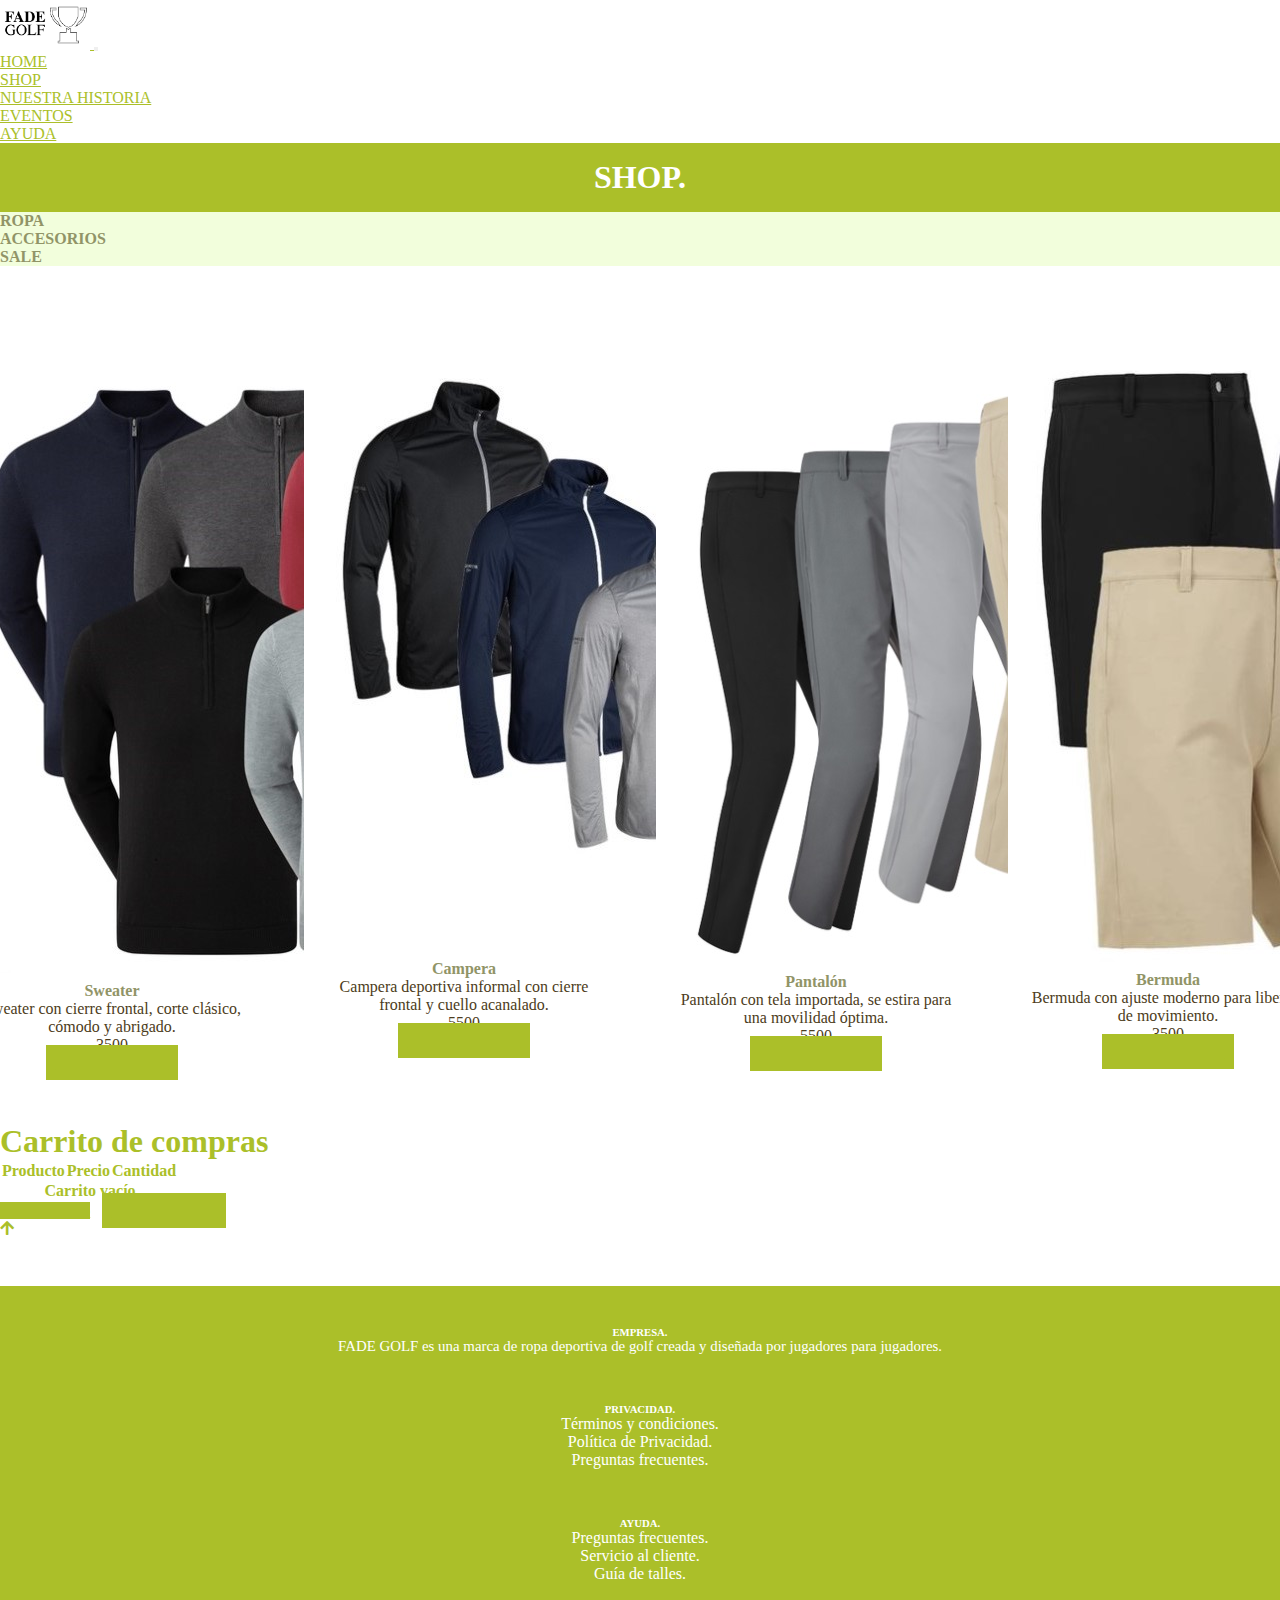
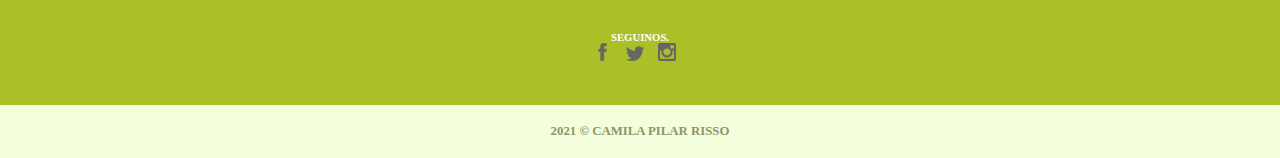
<file: index.html>
<!DOCTYPE html>
<html lang="en">
<head>
    <meta charset="UTF-8">
    <meta http-equiv="X-UA-Compatible" content="IE=edge">
        <meta name="viewport" content="width=device-width, initial-scale=1.0">
        <meta name="description" content="Tienda Online Nro.1 de ropa deportiva de golf en Argentina. Encontrá todo lo que necesitás para tu juego en un único sito.">
        <meta name="keywords" content="GOLF, ROPA GOLF, INDUMENTARIA DEPORTIVA, GORRAS GOLF, PRODUCTOS GOLF, ACCESORIOS GOLF">
        <link rel="stylesheet" href="https://cdnjs.cloudflare.com/ajax/libs/font-awesome/5.15.4/css/all.min.css" integrity="sha512-1ycn6IcaQQ40/MKBW2W4Rhis/DbILU74C1vSrLJxCq57o941Ym01SwNsOMqvEBFlcgUa6xLiPY/NS5R+E6ztJQ==" crossorigin="anonymous" referrerpolicy="no-referrer" />
        <link href="https://cdn.jsdelivr.net/npm/bootstrap@5.1.0/dist/css/bootstrap.min.css" rel="stylesheet" integrity="sha384-KyZXEAg3QhqLMpG8r+8fhAXLRk2vvoC2f3B09zVXn8CA5QIVfZOJ3BCsw2P0p/We" crossorigin="anonymous">
        <link rel="stylesheet" href="css/styles.css">
        <title>Fade Golf - Tienda online de ropa deportiva</title>
    </head>
    <body>
        <header class="sticky-top">
            <nav class="navbar navbar-expand-lg navbar-light bg-light" id="navbar__container">
                <div class="container-fluid navbar__container">
                    <a class="navbar-brand" href="index.html">
                        <img src="img/logo4.png" alt="" width="90" height="auto" class="d-inline-block align-text-top">
                    </a>
                    <button class="navbar-toggler" type="button" data-bs-toggle="collapse" data-bs-target="#navbarNavDropdown" aria-controls="navbarNavDropdown" aria-expanded="false" aria-label="Toggle navigation">
                        <span class="navbar-toggler-icon"></span>
                    </button>
                    <div class="collapse navbar-collapse justify-content-center" id="navbarNavDropdown">
                        <ul class="navbar-nav">
                            <li class="nav-item">   
                                <a class="nav-link" aria-current="page" href="#">HOME</a>
                            </li>
                            <li class="nav-item">
                                <a class="nav-link active" aria-current="page" href="index.html">SHOP</a>
                            </li>
                            <li class="nav-item">
                                <a class="nav-link" href="#">NUESTRA HISTORIA</a>
                            </li>
                            <li class="nav-item">
                                <a class="nav-link" href="#">EVENTOS</a>
                            </li>
                            <li class="nav-item">
                                <a class="nav-link" href="#">AYUDA</a>
                            </li> 
                        </ul>
                    </div>
                </div>
            </nav>
        </header> 
        <!-- títul0 -->
        <main class="productos-main">
            <div class="row productos__titulo">
                <h1>SHOP.</h1>
            </div>
            <!-- submenú -->
            <div class="row productos__nav">
                <ul class="nav justify-content-center productos__nav--selector">
                    <li class="nav-item">
                        <a class="nav-link" href="#">ROPA</a>
                    </li>
                    <li class="nav-item">
                        <a class="nav-link" href="#">ACCESORIOS</a>
                    </li>
                    <li class="nav-item">
                        <a class="nav-link" href="#">SALE</a>
                    </li>
                </ul>
            </div> 
            <div class="row productos__row" id="productos__row">
           
            <!-- carrito de compras -->
            </div>
            <div class="container container-table" id="table-cart">
                <h1>Carrito de compras</h1>
                <table class="table table-bordered" id="table-cart">
                    <thead>
                        <tr>
                            <th scope="col">Producto</th>
                            <th scope="col">Precio</th>
                            <th scope="col">Cantidad</th>
                            <th scope="col"></th>
                        </tr> 
                    </thead>
                    <tbody class="tbody-cart"></tbody>
                    <tfoot>
                        <tr id="footer-empty-cart">
                          <th scope="row" colspan="5">Carrito vacío</th>
                        </tr>
                      </tfoot>
                </table> 

            <!-- footer del carrito -->
                <a href="#" id="empty-cart" class="u-full-width btn btn-primary input empty-cart">Vaciar Carrito</a>
                <a href="payment.html" class="u-full-width btn btn-primary input shop-cart">Comprar Carrito</a>
            </div>
            <div>
                <a href="#" class="position-relative top-0 start-50 translate-middle-x" id="btn-arrow"><i class="fas fa-arrow-up"></i></a>
            </div>

            <!-- información empresa -->
            <div class="row informacion-container">
                <div class="col-6 col-md-3 informacion__columna">
                    <h6>EMPRESA.</h6>
                    <p>FADE GOLF es una marca de ropa deportiva de golf creada y diseñada por jugadores para jugadores.</p>
                </div>
                <div class="col-6 col-md-3 informacion__columna">
                    <ul>
                        <h6>PRIVACIDAD.</h6>
                        <li><a href="#">Términos y condiciones.</a></li>
                        <li><a href="#">Política de Privacidad.</a></li>
                        <li><a href="#">Preguntas frecuentes.</a></li>
                    </ul>
                </div>
                <div class="col-6 col-md-3 informacion__columna">
                    <ul>
                        <h6>AYUDA.</h6>
                        <li><a href="ayuda.html">Preguntas frecuentes.</a></li>
                        <li><a href="ayuda.html">Servicio al cliente.</a></li>
                        <li><a href="ayuda.html">Guía de talles.</a></li>
                    </ul>
                </div>
                <div class="col-6 col-md-3 informacion__columna">
                    <h6>SEGUINOS.</h6>
                    <a target="_blank" href="#">
                        <img src="img/fb.png" alt="Facebook">
                    </a>
                    <a target="_blank" href="#">
                        <img src="img/tw.png" alt="Twitter">
                    </a>
                    <a target="_blank" href="#">
                        <img src="img/insta.png" alt="Instagram">
                    </a>
                </div>         
            </div>
        </main>
        <!-- footer -->
        <footer>2021 © CAMILA PILAR RISSO</footer>  
        <script src="https://cdn.jsdelivr.net/npm/@popperjs/core@2.9.3/dist/umd/popper.min.js" integrity="sha384-eMNCOe7tC1doHpGoWe/6oMVemdAVTMs2xqW4mwXrXsW0L84Iytr2wi5v2QjrP/xp" crossorigin="anonymous"></script>
        <script src="https://cdn.jsdelivr.net/npm/bootstrap@5.1.0/dist/js/bootstrap.min.js" integrity="sha384-cn7l7gDp0eyniUwwAZgrzD06kc/tftFf19TOAs2zVinnD/C7E91j9yyk5//jjpt/" crossorigin="anonymous"></script>
        <script src="app/libreria.min.js"></script>
        <script async src="app/app.js"></script>  
    </body>
</html>
</file>
<file: css/styles.css>
@import url("https://fonts.googleapis.com/css2?family=Work+Sans:wght@500&display=swap");
@import url("https://fonts.googleapis.com/css2?family=Crimson+Text&display=swap");
@import url("https://fonts.googleapis.com/css2?family=Source+Sans+Pro:wght@600&display=swap");
* {
  margin: 0;
  padding: 0;
  color: #ABBF29;
  font-family: Times, serif, sans-serif;
  box-sizing: border-box; }

body {
  background-color: #fff; }
  body .contenedor-portada .portada__media {
    width: 100%;
    position: relative;
    align-items: center; }
    body .contenedor-portada .portada__media .portada__media--png {
      position: absolute;
      max-width: 100%; }
  body .contenedor__texto {
    max-width: 50em;
    margin: auto;
    text-align: center;
    display: flex;
    flex-direction: column;
    justify-content: center;
    align-items: center;
    z-index: 1; }
    body .contenedor__texto h1, body .contenedor__texto h3, body .contenedor__texto p {
      color: #4C3C20; }
    body .contenedor__texto h1 {
      font-weight: 700; }
    body .contenedor__texto h3, body .contenedor__texto p {
      font-size: 1.5em; }
      @media (max-width: 800px) {
        body .contenedor__texto h3, body .contenedor__texto p {
          font-size: 1em; } }
    body .contenedor__texto h1, body .contenedor__texto p, body .contenedor__texto button {
      margin-top: 0.8em; }
    body .contenedor__texto button {
      background-color: #ABBF29;
      color: #fff;
      font-weight: 500;
      letter-spacing: 0.1em;
      margin-bottom: 0.8em;
      border-radius: 1em;
      border: none; }
      body .contenedor__texto button a {
        text-decoration: none;
        color: #fff; }
      body .contenedor__texto button a:hover {
        color: #ABBF29; }
    body .contenedor__texto button:hover {
      background-color: #fff;
      color: #ABBF29;
      border-radius: 1em;
      border: 0.005em solid #ABBF29; }
  body .galeria__contenedor {
    flex: 100%;
    text-align: center;
    margin-top: 0.8em;
    padding-top: 0.3em; }
    @media (max-width: 800px) {
      body .galeria__contenedor {
        justify-content: center; } }
    body .galeria__contenedor .galeria__columna {
      margin: 0;
      padding: 0;
      flex: 30%;
      align-items: center;
      position: relative; }
      @media (max-width: 800px) {
        body .galeria__contenedor .galeria__columna {
          flex: 100%;
          max-width: 31.25em;
          padding: 1.25em; } }
      body .galeria__contenedor .galeria__columna .galeria__imagen {
        width: 100%;
        opacity: 0.6;
        transition: 0.3s;
        border: 0.12em solid #ECE1D1;
        align-self: center; }
      body .galeria__contenedor .galeria__columna .galeria__imagen:hover {
        opacity: 1; }
      body .galeria__contenedor .galeria__columna .galeria__imagen--texto {
        position: absolute;
        text-align: center;
        left: 25%;
        bottom: 30%;
        padding: 0.6em; }
        body .galeria__contenedor .galeria__columna .galeria__imagen--texto .galeria__boton {
          background-color: #ABBF29;
          color: #fff;
          font-weight: 500;
          letter-spacing: 0.1em;
          margin-bottom: 0.8em;
          border-radius: 1em;
          border: none; }
          body .galeria__contenedor .galeria__columna .galeria__imagen--texto .galeria__boton a {
            text-decoration: none;
            color: #fff; }
        body .galeria__contenedor .galeria__columna .galeria__imagen--texto .galeria__boton:hover {
          background-color: #fff;
          color: #ABBF29;
          border-radius: 1em;
          border: 0.005em solid #ABBF29; }
          body .galeria__contenedor .galeria__columna .galeria__imagen--texto .galeria__boton:hover a:hover {
            color: #ABBF29; }
  body .informacion-container {
    flex: 100%;
    margin-top: 3em;
    padding: 1em;
    background-color: #ABBF29;
    color: #fff;
    text-align: center; }
    body .informacion-container .informacion__columna {
      padding: 1.5em; }
      body .informacion-container .informacion__columna h6 {
        font-weight: 700;
        color: #fff; }
      body .informacion-container .informacion__columna p {
        font-size: 0.93em;
        color: #fff; }
      body .informacion-container .informacion__columna ul {
        margin: 0;
        padding: 0;
        color: #fff; }
        body .informacion-container .informacion__columna ul li {
          list-style-type: none;
          color: #fff; }
          body .informacion-container .informacion__columna ul li a {
            text-decoration: none;
            color: #fff; }
          body .informacion-container .informacion__columna ul li a:hover {
            text-shadow: 0.12em 0.12em 0.25em #000000; }
      body .informacion-container .informacion__columna a {
        text-decoration: none; }
  body footer {
    margin-top: 0;
    padding: 1.5em;
    background-color: #F2FEDC;
    color: #919467;
    text-align: center;
    font-weight: 700;
    font-size: 0.8em; }
  body .nosotros-main {
    margin: 0;
    padding: 0; }
    body .nosotros-main .nosotros__titulo {
      background-color: #ABBF29; }
      body .nosotros-main .nosotros__titulo h1 {
        padding: 0.5em;
        text-align: center;
        color: #fff; }
    body .nosotros-main .founder__row {
      background-color: #F2FEDC;
      margin: 0;
      padding: 3em; }
      body .nosotros-main .founder__row .founder__col {
        display: flex;
        align-items: center;
        justify-content: center; }
        body .nosotros-main .founder__row .founder__col .founder__imagen {
          background-color: #fff;
          margin: 0;
          padding: 1em 1em 4em 1em;
          max-height: 31em;
          box-shadow: 0.12em 0.12em 0.31em #000000; }
        body .nosotros-main .founder__row .founder__col .founder__col--text {
          margin: 0em;
          padding: 3em; }
          body .nosotros-main .founder__row .founder__col .founder__col--text p {
            text-align: justify;
            color: #4C3C20;
            font-weight: 700; }
    body .nosotros-main .equipo-contenedor {
      background-color: #ABBF29;
      margin: 0;
      padding: 0;
      display: flex;
      align-items: center;
      justify-content: space-between; }
      body .nosotros-main .equipo-contenedor h3 {
        margin: 1em;
        padding: 0.5em;
        color: #fff;
        text-align: center; }
      body .nosotros-main .equipo-contenedor .equipo__box {
        margin: 0em;
        padding: 1em;
        background-color: #fff; }
        body .nosotros-main .equipo-contenedor .equipo__box .equipo__imagen {
          margin: 0.2em; }
        body .nosotros-main .equipo-contenedor .equipo__box h5, body .nosotros-main .equipo-contenedor .equipo__box p {
          margin-top: 0.2em;
          text-align: center;
          color: #4C3C20; }
        body .nosotros-main .equipo-contenedor .equipo__box h5 {
          font-weight: 700; }
  body .productos-main {
    background-color: #fff; }
    body .productos-main .productos__titulo {
      background-color: #ABBF29; }
      body .productos-main .productos__titulo h1 {
        padding: 0.5em;
        text-align: center;
        font-weight: 700;
        color: #fff; }
    body .productos-main .productos__nav {
      background-color: #F2FEDC; }
      body .productos-main .productos__nav .productos__nav--selector .nav-link {
        color: #919467;
        font-weight: 700;
        text-decoration: none; }
        body .productos-main .productos__nav .productos__nav--selector .nav-link:hover {
          text-decoration: underline; }
    body .productos-main .productos__row {
      margin-top: 4em;
      padding: 0.3;
      align-items: stretch;
      display: flex;
      justify-content: center; }
      body .productos-main .productos__row .productos__col {
        margin: 1em;
        padding: 1em;
        max-width: 20em;
        background-color: white;
        margin-bottom: 1.5em;
        align-items: center;
        cursor: pointer;
        text-align: center; }
        @media (max-width: 800px) {
          body .productos-main .productos__row .productos__col {
            flex: 100%; } }
        body .productos-main .productos__row .productos__col:hover {
          box-shadow: 0em 0.5em 1em 0 #919467; }
        body .productos-main .productos__row .productos__col .productos__texto h4 {
          color: #919467;
          margin-top: 0.3em;
          font-weight: 800; }
        body .productos-main .productos__row .productos__col .productos__texto p {
          color: #4C3C20;
          padding: 0;
          font-size: 1em; }
        body .productos-main .productos__row .productos__col .productos__form {
          align-items: center;
          color: #ABBF29;
          font-family: Times, serif, sans-serif;
          text-align: center; }
          body .productos-main .productos__row .productos__col .productos__form .productos__form--selected {
            color: #ABBF29; }
          body .productos-main .productos__row .productos__col .productos__form .productos__form--option {
            font-weight: 700;
            color: #ABBF29; }
        body .productos-main .productos__row .productos__col .btn-comprar {
          background-color: #ABBF29;
          margin: 0.5em;
          padding: 0.5em;
          border: 0.05em solid #ABBF29; }
          body .productos-main .productos__row .productos__col .btn-comprar:hover {
            background-color: #F2FEDC;
            color: #ABBF29; }
    body .productos-main .container-table .shop-cart {
      background-color: #ABBF29;
      margin: 0.5em;
      padding: 0.5em;
      border: 0.05em solid #ABBF29; }
      body .productos-main .container-table .shop-cart:hover {
        background-color: #F2FEDC;
        color: #ABBF29; }
    body .productos-main .main-eventos {
      margin: 0;
      padding: 0;
      background-color: #F2FEDC; }
      body .productos-main .main-eventos .eventos__titulo {
        margin: 0;
        background-color: #ABBF29; }
        body .productos-main .main-eventos .eventos__titulo h1 {
          padding: 0.8em;
          text-align: center;
          color: #fff; }
      body .productos-main .main-eventos .carousel {
        margin: 0;
        padding: 0; }
        body .productos-main .main-eventos .carousel .carousel-item {
          margin: 0;
          padding: 0; }
        body .productos-main .main-eventos .carousel .carousel-caption h3, body .productos-main .main-eventos .carousel .carousel-caption p {
          font-weight: 700;
          color: white;
          text-shadow: 0.12em 0.12em 0.25em #000000; }
      body .productos-main .main-eventos .informacion__titulo {
        background-color: #F2FEDC; }
        body .productos-main .main-eventos .informacion__titulo h4 {
          color: #fff;
          padding: 1.5em;
          font-size: 2em;
          text-align: center;
          color: #4C3C20;
          font-weight: 700; }
      body .productos-main .main-eventos .noticias {
        margin: 0;
        padding: 0;
        background-color: #fff; }
        body .productos-main .main-eventos .noticias .noticias__box {
          text-align: justify;
          flex: 30%;
          padding: 1em; }
          @media (max-width: 800px) {
            body .productos-main .main-eventos .noticias .noticias__box {
              flex: 100%; } }
          body .productos-main .main-eventos .noticias .noticias__box .noticias__box--text {
            padding: 1em; }
            body .productos-main .main-eventos .noticias .noticias__box .noticias__box--text a {
              text-decoration: none; }
            body .productos-main .main-eventos .noticias .noticias__box .noticias__box--text h6 {
              font-weight: 700;
              font-size: 1.7em;
              margin-top: 0.2em;
              margin-bottom: 0.2em;
              text-align: center;
              color: #4C3C20; }
            body .productos-main .main-eventos .noticias .noticias__box .noticias__box--text p {
              color: #4C3C20;
              text-align: center; }
    body .productos-main .main-ayuda {
      margin: 0;
      padding: 0;
      background-color: #F2FEDC; }
      body .productos-main .main-ayuda .ayuda__titulo {
        background-color: #ABBF29; }
        body .productos-main .main-ayuda .ayuda__titulo h1 {
          padding: 0.5em;
          text-align: center;
          color: #fff; }
      body .productos-main .main-ayuda .ayuda__row {
        display: flex;
        justify-content: space-around; }
        @media (max-width: 800px) {
          body .productos-main .main-ayuda .ayuda__row .ayuda__col {
            padding: 2em;
            flex: 100%; } }
        body .productos-main .main-ayuda .ayuda__row .ayuda__col .ayuda__subtitulo {
          background-color: #919467;
          padding: 0.5em;
          text-align: center;
          color: #fff; }
        body .productos-main .main-ayuda .ayuda__row .ayuda__col .busqueda {
          display: flex;
          justify-content: center;
          align-items: center; }
        body .productos-main .main-ayuda .ayuda__row .ayuda__col .button__busqueda {
          align-self: center;
          margin-top: 0.5em;
          padding: 0.5em;
          background-color: #ABBF29;
          font-weight: 700;
          font-size: 1em;
          color: #fff;
          border: none; }
          body .productos-main .main-ayuda .ayuda__row .ayuda__col .button__busqueda .button__busqueda:hover {
            background-color: #fff;
            color: #ABBF29;
            border: 0.5 solid #ABBF29; }
          body .productos-main .main-ayuda .ayuda__row .ayuda__col .button__busqueda a {
            text-decoration: none;
            color: #fff; }
            body .productos-main .main-ayuda .ayuda__row .ayuda__col .button__busqueda a a:hover {
              color: #ABBF29; }
        body .productos-main .main-ayuda .ayuda__row .ayuda__col--form {
          box-sizing: border-box;
          border-radius: 0.25em; }
          body .productos-main .main-ayuda .ayuda__row .ayuda__col--form .formulario-consulta {
            margin: auto; }
            body .productos-main .main-ayuda .ayuda__row .ayuda__col--form .formulario-consulta .controls {
              width: 100%;
              background-color: #fff;
              border-radius: 0.25em;
              border: 0.06 solid #4C3C20;
              margin-bottom: 0.6em; }
            body .productos-main .main-ayuda .ayuda__row .ayuda__col--form .formulario-consulta p {
              height: 2.5em;
              text-align: center;
              font-size: 0.9em;
              color: #4C3C20; }
            body .productos-main .main-ayuda .ayuda__row .ayuda__col--form .formulario-consulta a {
              text-decoration: none;
              color: #4C3C20; }
            body .productos-main .main-ayuda .ayuda__row .ayuda__col--form .formulario-consulta a:hover {
              color: #b8ac93;
              text-decoration: underline; }
            body .productos-main .main-ayuda .ayuda__row .ayuda__col--form .formulario-consulta .enviar {
              display: flex;
              justify-content: center;
              align-items: center; }
            body .productos-main .main-ayuda .ayuda__row .ayuda__col--form .formulario-consulta .button__enviar {
              align-self: center;
              margin-top: 0em;
              padding: 0.5em;
              background-color: #ABBF29;
              font-weight: 700;
              font-size: 1em;
              color: #fff;
              border: none;
              border-radius: 0.5em; }
              body .productos-main .main-ayuda .ayuda__row .ayuda__col--form .formulario-consulta .button__enviar .button__enviar:hover {
                background-color: #fff;
                color: #ABBF29;
                border-radius: 1em;
                border: 0.005em solid #ABBF29; }

.title-1 {
  font-size: 2; }

.title-2 {
  font-size: 4; }

.title-3 {
  font-size: 6; }

.title-4 {
  font-size: 8; }

* {
  margin: 0;
  padding: 0;
  color: #ABBF29;
  font-family: Times, serif, sans-serif;
  box-sizing: border-box; }

body .payment-main {
  background: #e7ffd4; }
  body .payment-main .payment__container {
    width: 90%;
    max-width: 62.5em;
    padding: 2.5em 1.25em;
    margin: auto;
    display: flex;
    flex-direction: column;
    align-items: center; }
    body .payment-main .payment__container .tarjeta {
      border-radius: 1.5em;
      width: 100%;
      max-width: 50em;
      position: relative;
      cursor: pointer;
      z-index: 2;
      background-color: #000000; }
      @media (max-width: 800px) {
        body .payment-main .payment__container .tarjeta {
          flex: 100%;
          max-width: 31.25em; } }
      body .payment-main .payment__container .tarjeta .tarjeta__body {
        border-radius: 0.9em;
        padding: 1.87em;
        display: flex;
        flex-direction: column;
        justify-content: space-between;
        box-shadow: 0 0.62em 0.62em 0 rgba(90, 116, 148, 0.3);
        width: 100%;
        background: url(../img/background-card.jpg);
        background-size: cover; }
        body .payment-main .payment__container .tarjeta .tarjeta__body .logo-marca {
          text-align: right;
          min-height: 4em; }
          body .payment-main .payment__container .tarjeta .tarjeta__body .logo-marca img {
            width: 100%;
            height: 100%;
            object-fit: cover;
            max-width: 9em; }
        body .payment-main .payment__container .tarjeta .tarjeta__body .chip {
          width: 100%;
          max-width: 6em;
          margin-bottom: 2em; }
        body .payment-main .payment__container .tarjeta .tarjeta__body .datos p, body .payment-main .payment__container .tarjeta .tarjeta__body .datos p span, body .payment-main .payment__container .tarjeta .tarjeta__body .datos .month, body .payment-main .payment__container .tarjeta .tarjeta__body .datos .year {
          color: #F2FEDC;
          font-size: 1.5em;
          padding: 0;
          margin-bottom: 0.3em;
          font-family: 'Source Sans Pro', sans-serif; }
          @media (max-width: 800px) {
            body .payment-main .payment__container .tarjeta .tarjeta__body .datos p, body .payment-main .payment__container .tarjeta .tarjeta__body .datos p span, body .payment-main .payment__container .tarjeta .tarjeta__body .datos .month, body .payment-main .payment__container .tarjeta .tarjeta__body .datos .year {
              font-size: 1em; } }
        body .payment-main .payment__container .tarjeta .tarjeta__body .datos .numero, body .payment-main .payment__container .tarjeta .tarjeta__body .datos .nombre, body .payment-main .payment__container .tarjeta .tarjeta__body .datos .expiracion {
          text-transform: uppercase;
          font-family: 'Source Sans Pro', sans-serif; }
        body .payment-main .payment__container .tarjeta .tarjeta__body .datos .flexbox {
          display: flex;
          justify-content: space-between;
          margin-top: 1.25em; }
    body .payment-main .payment__container .contenedor-btn .btn-open-form {
      width: 3.1em;
      height: 3.1em;
      font-size: 1.25em;
      line-height: 1.25em;
      background: #F2FEDC;
      color: #F2FEDC;
      position: relative;
      top: -1.56em;
      z-index: 3;
      border-radius: 100%;
      box-shadow: 0.3em 0.2em 0.5em #000000;
      padding: 0.3em;
      transition: all .2s ease;
      border: none;
      cursor: pointer; }
    body .payment-main .payment__container .contenedor-btn .btn-open-form:hover {
      background: #ebdec3; }
    body .payment-main .payment__container .contenedor-btn .btn-open-form.active {
      transform: rotate(45deg); }
    body .payment-main .payment__container .formulario-tarjeta {
      background: #fff;
      width: 100%;
      max-width: 70em;
      padding: 9.3em 1.8em 1.8em 1.8em;
      border-radius: 0.62em;
      position: relative;
      top: -9.3em;
      z-index: 1;
      clip-path: polygon(0 0, 100% 0, 100% 0, 0 0);
      transition: clip-path .3s ease-out; }
      body .payment-main .payment__container .formulario-tarjeta .grupo-select {
        width: 100%;
        margin-right: 1em;
        position: relative; }
        body .payment-main .payment__container .formulario-tarjeta .grupo-select select {
          -webkit-appearance: none; }
        body .payment-main .payment__container .formulario-tarjeta .grupo-select i {
          position: absolute;
          color: #ABBF29;
          top: 1.12em;
          right: 0.9em;
          transition: .3s ease all; }
      body .payment-main .payment__container .formulario-tarjeta label {
        border-radius: 0.62em;
        display: inline-block;
        color: #7d8994;
        margin-bottom: 0.3em;
        font-size: 1.3em;
        font-family: 'Source Sans Pro', sans-serif; }
      body .payment-main .payment__container .formulario-tarjeta input, body .payment-main .payment__container .formulario-tarjeta select, body .payment-main .payment__container .formulario-tarjeta .btn-send {
        border-radius: 0.62em;
        border: 0.12em solid #ECE1D1;
        font-size: 1.12em;
        height: 3.12em;
        width: 100%;
        padding: 0.3em 0.75em;
        transition: .3s ease all;
        font-family: 'Source Sans Pro', sans-serif; }
      body .payment-main .payment__container .formulario-tarjeta input:hover, body .payment-main .payment__container .formulario-tarjeta select:hover {
        border: 0.12em solid #919467; }
      body .payment-main .payment__container .formulario-tarjeta input:focus, body .payment-main .payment__container .formulario-tarjeta select:focus {
        outline: #000000;
        box-shadow: 0.06em 0.43em 0.62em -0.3em #919467; }
      body .payment-main .payment__container .formulario-tarjeta input {
        margin-bottom: 1.25em;
        text-transform: uppercase; }
      body .payment-main .payment__container .formulario-tarjeta .expiracion {
        width: 100%; }
      body .payment-main .payment__container .formulario-tarjeta .CVV {
        min-width: 6.25em; }
      body .payment-main .payment__container .formulario-tarjeta .flexbox {
        display: flex;
        justify-content: space-between; }
    body .payment-main .payment__container .formulario-tarjeta.active {
      clip-path: polygon(0 0, 100% 0, 100% 100%, 0 100%); }
</file>
